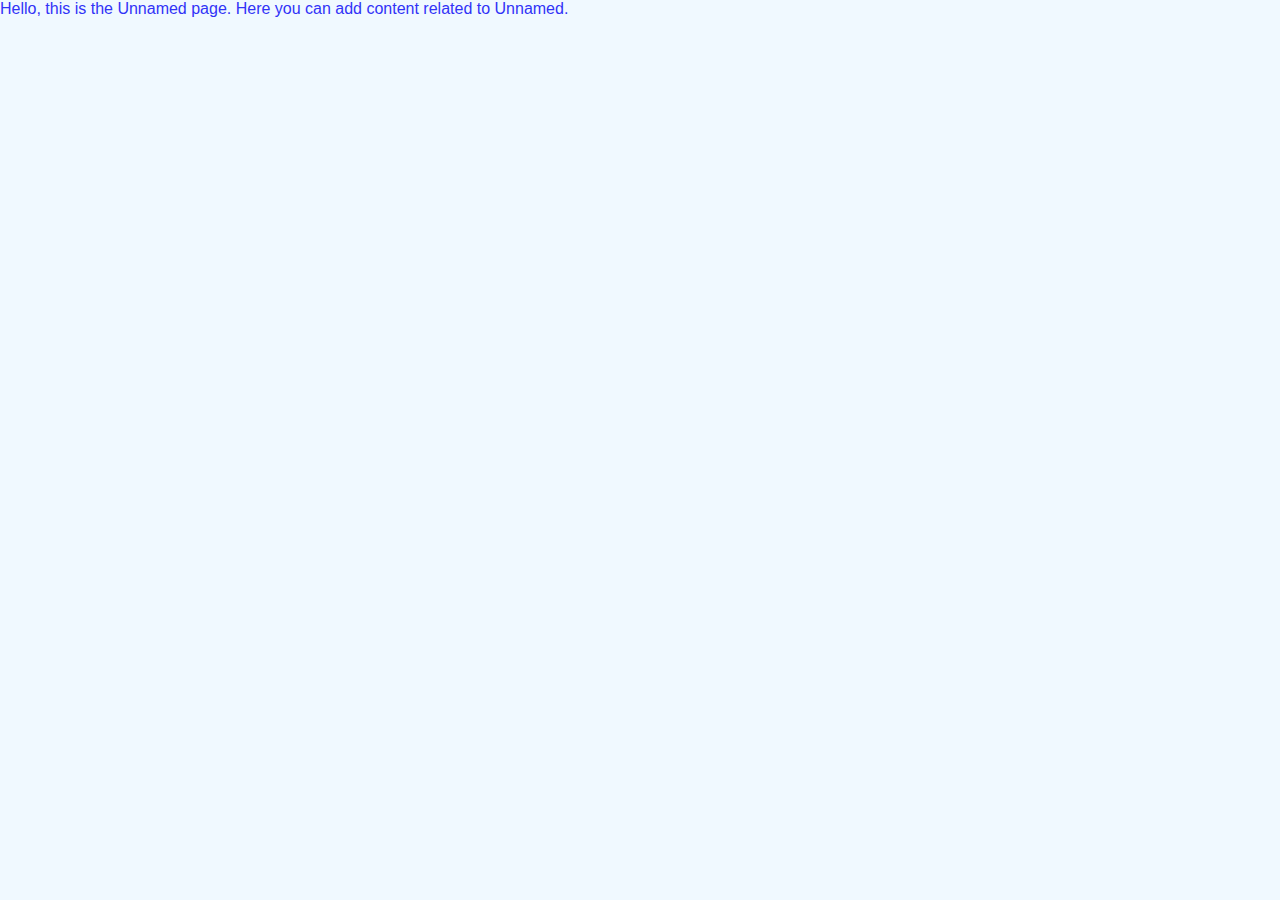
<file: unnamed.html>
<!DOCTYPE html>
<html lang="en">

<head>
    <meta charset="UTF-8" />
    <meta name="viewport" content="width=device-width, initial-scale=1" />
    <title>Gradient Follow Mouse Effect</title>
    <link rel="stylesheet" href="style.css" />
    <link rel="preconnect" href="https://fonts.googleapis.com" />
    <link rel="preconnect" href="https://fonts.gstatic.com" crossorigin />
    <link
        href="https://fonts.googleapis.com/css2?family=Karla:ital,wght@0,200..800;1,200..800&family=Space+Grotesk:wght@300..700&family=The+Girl+Next+Door&display=swap"
        rel="stylesheet" />
</head>

<body>
    Hello, this is the Unnamed page. Here you can add content related to Unnamed.
</body>
</file>
<file: style.css>
/* ---------------- BASE ---------------- */
html,
body {
    margin: 0;
    height: 100%;
    font-family: paralucent, sans-serif;
    background-color: #F0F9FF;
    color: #3133F7;
    scroll-behavior: smooth;
    overflow-x: hidden;

}

::selection {
    background-color: #3133F7;
    color: #F0F9FF;
}

/* ---------------- NAV ---------------- */
.nav {
    display: flex;
    align-items: center;
    justify-content: space-between;
    padding: 0 50px;
    background-color: #3133F7;
    color: #F0F9FF;
    font-weight: 700;
    font-size: 16px;
}

.logo {
    font-size: 16px;
    font-weight: 700;
}

/* Logo and name container */
.logo a {
    display: flex;
    align-items: center;
    text-decoration: none;
}

/* Logo image */
.logo-img {
    height: 40px;
    width: auto;
    margin-right: 10px;
}

/* Logo text */
.logo a p {
    margin: 0;
    font-size: 1.2rem;
    color: white;
    font-weight: bold;
}

.nav ul {
    transition: max-height 0.3s ease;
}

ul {
    list-style-type: none;
    overflow: hidden;
}

ul li {
    float: left;
    padding: 0 30px;
}

ul li a {
    text-decoration: none;
    color: #F0F9FF;
}

a {
    cursor: pointer;
}

.logo {
    display: flex;
    align-items: center;
    /* vertically centers the text with the image */
    gap: 0.5rem;
    /* space between logo and name */
}

.logo-img {
    width: 40px;
    /* adjust size as needed */
    height: auto;
}

/* ---------------- HERO / BLUE HEADER ---------------- */

.cover .section-wrapper {
    display: flex;
    align-items: center;
    justify-content: space-between;
    gap: 2rem;
}

.section-wrapper {
    display: flex;
    align-items: center;
    justify-content: center;
    gap: 2rem;
    flex-wrap: wrap;
}

.cover-image-col,
.cover-text-col {
    flex: 1 1 200px;
}

.cover-image-col img {
    width: 100%;
    height: auto;
    border-radius: 15px;
    object-fit: cover;
}

.cover-text-col {
    padding: 50px 0;
}

.cover-text-col h1 {
    font-size: 3rem;
    margin: 0;
    text-align: left;
}

.cover-text-col p {
    font-size: 1.1rem;
    line-height: 1.5;
}

.cover-text-col .outline {
    border: 1px solid #3133F7;
    border-radius: 50px;
    font-weight: 700;
    font-size: 1rem;
    padding: 4px 10px;
}

.cover h2 {
    font-size: 2rem;
    margin: 1rem 0;
}

.cover p {
    font-size: 1rem;
    font-weight: 500;
}

.cover img {
    padding: 30px 0;
}




/* ---------------- BUTTONS ---------------- */
button {
    background-color: #3133F7;
    border: none;
    border-radius: 50px;
    color: white;
    padding: 15px 32px;
    margin-right: 10px;
    margin-top: 40px;
    font-weight: 700;
    font-size: 16px;
    cursor: pointer;
    box-shadow: 0 0 10px 0 #3133F7;
    transition: transform 0.3s ease, box-shadow 0.3s ease;
}

.pink-button {
    background-color: #FF5AE0;
    box-shadow: 0 0 10px 0 #FF5AE0;
}

button:hover {
    transform: scale(1.07);
    box-shadow: 0 0 18px -2px #3133F7;
}

.pink-button:hover {
    box-shadow: 0 0 18px -2px #FF5AE0;
}

button:active {
    transform: scale(0.96);
}

.projects-title {
    text-align: center;
    padding-top: 50px;
}

/* ---------------- MAIN CARD ---------------- */
.main-card {
    display: flex;
    background-color: #F0F9FF;
    width: 60%;
    max-width: 1000px;
    border-radius: 50px;
    box-shadow: 0 0 66px -16px #3133F7;
    margin: 80px auto;
}

.main-card p {
    width: 90%;
}

.image-col {
    width: 50%;
}

.text-col {
    display: flex;
    flex-direction: column;
    justify-content: center;
    padding: 0 4rem;
}

.main-card-image {
    height: 100%;
    width: 100%;
    object-fit: cover;
    border-radius: 50px 0 0 50px;
}

/* ---------------- PROJECT MAIN ---------------- */
.project-main {
    display: flex;
    justify-content: center;
    padding: 2rem;
}

.project-wrapper {
    display: flex;
    width: 90%;
    max-width: 1200px;
    gap: 3rem;
    flex-wrap: wrap;
}

.splash .wrapper {
    display: flex;
    justify-content: center;
    align-items: center;
    height: calc(100vh - 211px);
}

.wrapper {
    background-image: url(images/zoe-pattern.png);
    background-size: cover;
    background-repeat: no-repeat;
    background-position: center center;
    display: flex;
    justify-content: center;
    align-items: center;
    height: auto;
}

.blueborder-top,
.blueborder-bottom {
    background-image: url('images/border-blue.png');
    background-repeat: no-repeat;
    background-size: cover;
    height: 80px;
    width: 100%;
}

.project-image-col,
.project-text-col {
    min-width: 300px;
}

.project-image-col img {
    width: 100%;
    height: auto;
    border-radius: 20px;
    box-shadow: 0 0 50px -10px #3133F7;
    object-fit: cover;
}

.project-text-col {
    display: flex;
    flex-direction: column;
}

/* ---------------- PROJECT OVERVIEW ---------------- */

.project-overview {
    padding: 0;
    /* smaller top and bottom padding */
}

.project-overview h3 {
    font-size: 1.5rem;
    color: #3133F7;
    margin-bottom: 1rem;
}

.overview-boxes {
    display: flex;
    gap: 1rem;
    flex-wrap: wrap;
}

.overview-box {
    flex: 1;
    min-width: 150px;
    background-color: #fff;
    padding: 1rem;
    border-radius: 15px;
    box-shadow: 0 0 20px -5px #3133F7;
}

.overview-box b {
    display: block;
    margin-bottom: 0.5rem;
}

/* ---------------- PROBLEM & SOLUTION ---------------- */
.problem-solution {
    display: flex;
    flex-wrap: wrap;
}

.problem,
.solution {
    flex: 1;
    min-width: 250px;
    background-color: #fff;
    padding: 1.5rem;
    border-radius: 15px;
    box-shadow: 0 0 20px -5px #3133F7;
}

/* ---------------- PROJECT CARDS ---------------- */
.project-card-container {
    display: flex;
    flex-direction: column;
    align-items: center;
    width: 100%;
}

.project-card {
    display: flex;
    background-color: #F0F9FF;
    width: 80%;
    max-width: 900px;
    border-radius: 32px;
    margin: 60px auto;
    box-shadow: 0 0 66px -16px #3133F7;
    transition: transform 0.3s ease, box-shadow 0.3s ease;
    overflow: hidden;
    min-height: 360px;
}

.project-card:hover {
    transform: translateY(-10px);
    box-shadow: 0 0 80px -10px #3133F7;
}

.project-card-container a {
    display: flex;
    width: 100%;
    text-decoration: none;
    color: inherit;
}

.project-image {
    flex: 3;
    margin: 10px;
    border-radius: 22px;
    overflow: hidden;
    transition: transform 0.3s ease;
}

.project-image img {
    width: 100%;
    height: 100%;
    object-fit: cover;
    display: block;
}

.project-text {
    flex: 3;
    padding: 1rem 1.5rem;
    display: flex;
    flex-direction: column;
    justify-content: flex-start;
}

.project-card:hover .project-text {
    transform: scale(1.04);
}

.project-text h2,
.project-text p {
    padding: 0;
    margin-bottom: 10px;
}

.projects ul {
    display: flex;
    gap: 6px;
    padding: 0;
    font-size: 0.8rem;
}

.projects ul li {
    border: 1px solid #3133F7;
    border-radius: 50px;
    padding: 2px 15px;
    transition: background-color 0.3s ease, color 0.3s ease;
}

.project-card:hover ul li {
    background-color: #3133F7;
    color: #F0F9FF;
}

.project-card:active {
    transform: scale(0.98);
}

/* ---------------- SLIDESHOW ---------------- */
.slideshow-container {
    position: relative;
    max-width: 900px;
    margin: 0 auto;
    border-radius: 20px;
    overflow: hidden;
    box-shadow: 0 0 30px -5px #3133F7;
}

.slideshow-section {
    padding: 50px 0;
}

.slide {
    display: none;
    width: 100%;
}

.slide img {
    width: 100%;
    display: block;
    border-radius: 20px;
    object-fit: cover;
    transition: transform 0.3s ease;
}

.fade {
    animation-name: fade;
    animation-duration: 0.6s;
}

@keyframes fade {
    from {
        opacity: 0.4;
    }

    to {
        opacity: 1;
    }
}

/* Slideshow arrows */
.prev,
.next {
    position: absolute;
    top: 50%;
    transform: translateY(-50%);
    font-size: 2rem;
    color: #3133F7;
    font-weight: bold;
    cursor: pointer;
    user-select: none;
    background-color: rgba(255, 255, 255, 0.7);
    border-radius: 50%;
    width: 50px;
    height: 50px;
    display: flex;
    align-items: center;
    justify-content: center;
    transition: background 0.3s ease;
}

.prev:hover,
.next:hover {
    background-color: rgba(49, 51, 247, 0.8);
    color: #fff;
}

.prev {
    left: 10px;
}

.next {
    right: 10px;
}

/* Dots overlay */
.dots-container {
    position: absolute;
    bottom: 15px;
    width: 100%;
    text-align: center;
    z-index: 10;
}

.dot {
    height: 15px;
    width: 15px;
    margin: 0 6px;
    background-color: rgba(187, 187, 187, 0.7);
    border-radius: 50%;
    display: inline-block;
    cursor: pointer;
    transition: background-color 0.3s ease;
}

.dot.active {
    background-color: #3133F7;
}

/* ---------------- HAMBURGER ---------------- */
.hamburger {
    display: flex;
    flex-direction: column;
    gap: 6px;
    cursor: pointer;
    z-index: 105;
    display: none;
    /* make sure it's above the menu */
}

.hamburger div {
    width: 28px;
    height: 3px;
    background-color: #F0F9FF;
    border-radius: 3px;
    transition: all 0.3s ease;
    transform-origin: center;
}

.hamburger.active div:nth-child(1) {
    transform: rotate(45deg) translate(5px, 5px);
}

.hamburger.active div:nth-child(2) {
    opacity: 0;
}

.hamburger.active div:nth-child(3) {
    transform: rotate(-45deg) translate(5px, -5px);
}


/* ================================
   ABOUT ME SECTION
================================ */

.aboutme {
    display: flex;
    justify-content: center;
    align-items: center;
    padding: 80px 5% 120px;
    gap: 1rem;
    position: relative;
    flex-wrap: wrap;
}

.aboutme::before {
    content: "";
    position: absolute;
    top: 0;
    left: 0;
    width: 100%;
    height: 100%;
    background-image: url(images/triangle.png);
    background-repeat: no-repeat;
    background-size: cover;
    opacity: 0.15;
    z-index: -1;
}

/* Main content wrapper */
.aboutme-content {
    display: flex;
    justify-content: center;
    /* centers row content horizontally */
    align-items: center;
    /* vertically align illustration with text */
    flex-wrap: wrap;
    gap: 1rem;
}

/* Heading */
.aboutme-heading {
    font-weight: 800;
    font-size: 3rem;
    margin-bottom: 2rem;
    width: 100%;
    padding-bottom: 30px;
}

/* Text and skills stacked */
.aboutme-text-and-skills {
    display: flex;
    flex-direction: column;
    gap: 1rem;
    flex: 1 1 500px;
    max-width: 600px;
}

/* Skills styling */
.aboutme-skills {
    margin-top: 1rem;
}

.aboutme-skills h2 {
    font-size: 2rem;
    margin-bottom: 1rem;
}

.aboutme-skills ul {
    display: flex;
    flex-wrap: wrap;
    gap: 10px;
    list-style: none;
    padding: 0;
    margin: 0;
}

.aboutme-skills ul li {
    border: 1px solid #3133F7;
    padding: 8px 15px;
    border-radius: 50px;
    font-weight: 600;
    font-size: 0.9rem;
}

/* Illustration */
.aboutme-illustration {
    flex: 0 0 400px;
    max-width: 45%;
    padding-top: 130px;
}

.aboutme-illustration img {
    width: 100%;
    height: auto;
    object-fit: contain;
}

/* ================================
   PROJECT PAGE – FROM RESEARCH DOWN
================================ */

/* ----- Section padding & layout ----- */
.page-padding {
    padding: 4rem 0;
}

.center-text {
    text-align: center;
    font-size: 2rem;
    font-weight: 800;
    margin-bottom: 2rem;
}

.section-wrapper {
    width: 90%;
    max-width: 1200px;
    margin: 0 auto;
}

.research,
.branding,
.dual-photo,
.reflections {
    padding-top: 2rem;
    padding-bottom: 2rem;
}

.prototype {
    background-color: #3133F7;
    color: #F0F9FF;
    border-radius: 50px;
    padding: 10px 30px;
    font-size: 1rem;
    padding: 8px 20px;
    text-decoration: none;
    transform: translateY(0);
    margin-top: 30px;
}

.prototype:hover {
    box-shadow: 0 0 25px -6px #3133F7;
    transform: scale(1.04);
    background-color: #F0F9FF;
    border: 1px #3133F7 solid;
    color: #3133F7;
}

/* ================================
   RESEARCH & INSIGHTS
================================ */

.research .section-wrapper {
    display: flex;
    flex-direction: column;
    align-items: center;
}

.research h3.center-text {
    text-align: center;
    margin-bottom: 2.5rem;
}

.sub-text{
    font-size: 1.2rem;
    text-align: center;
}



.research .overview {
    display: flex;
    gap: 2rem;
    flex-wrap: wrap;
    justify-content: center;
    align-items: center;
    width: 100%;
}

.research .text-list ul {
    list-style-type: disc;
    padding-left: 1.5rem;
}

.text-list ul {
    list-style-type: disc;
    padding-left: 1.5rem;
}

.research .text-list li {
    margin-bottom: 0.75rem;
}

.curavideo {
    display: block;
    margin: 0 auto;
}

/* TEXT BOX */
.research .text-list {
    flex: 0 1 450px;
    background-color: #fff;
    padding: 2rem;
    border-radius: 20px;
    box-shadow: 0 0 25px -6px #3133F7;
    text-align: left;
    /* keep text left aligned */
}

/* PHOTO */
.research .photo-container {
    flex: 0 1 450px;
    text-align: center;
}

.research .photo-container img {
    width: 100%;
    max-width: 400px;
    border-radius: 20px;
    box-shadow: 0 0 25px -6px #3133F7;
    margin-bottom: 1rem;
}

/* ================================
   WIREFRAMES & PROTOTYPING
================================ */
.dual-photo {
    display: flex;
    gap: 2rem;
    flex-wrap: wrap;
    justify-content: center;
}

.photo-block {
    flex: 1 1 350px;
    text-align: center;
}

.photo-block .photo-container img {
    width: 100%;
    border-radius: 20px;
    box-shadow: 0 0 25px -6px #3133F7;
    margin-bottom: 1rem;
}

/* ================================
   BRANDING & UI DESIGN
================================ */

.branding-content {
    display: flex;
    gap: 1rem;
    /* less gap between text and image */
    flex-wrap: wrap;
    align-items: flex-start;
    justify-content: space-between;
}

.branding-text {
    flex: 1 1 350px;
    display: flex;
    flex-direction: column;
    gap: 0.75rem;
    /* less spacing between paragraphs/headings */
}

.branding-text h3 {
    margin-bottom: 0.5rem;
    /* tighten heading spacing */
}

.branding-text p {
    margin: 0.25rem 0;
    /* less spacing above and below paragraphs */
}

.square {
    display: flex;
    gap: 0.5rem;
    /* smaller gaps between color boxes */
    margin-top: 0.25rem;
    /* pulls color palette up */
    margin-bottom: 1rem;
    /* spacing after palette */
}

.color-box {
    width: 40px;
    height: 40px;
    border-radius: 8px;
}

.branding-image {
    flex: 1 1 300px;
    text-align: center;
}

.branding-image img {
    width: 100%;
    max-width: 300px;
    border-radius: 20px;
    box-shadow: 0 0 25px -6px #3133F7;
    margin-bottom: 0.5rem;
}

.fonts p {
    margin: 0.25rem 0;
    /* reduces spacing in typography list */
    line-height: 1.2;
}

.stylescape-fullwidth {
    width: 90%;
    max-width: 1200px;
    margin: 4rem auto;
    /* centers it within page margins */
}

.stylescape-fullwidth img {
    width: 100%;
    height: auto;
    display: block;
    border-radius: 20px;
    /* optional, matches other images */
}

.stylescape-caption {
    text-align: center;
    font-size: 1rem;
    color: #3133F7;
    margin-top: -3rem;
    opacity: 0.9;
}

/* ================================
   REFLECTIONS
================================ */
.problem-solution {
    display: flex;
    gap: 2rem;
    flex-wrap: wrap;
    margin-top: 2rem;
}

.problem-solution .text-list {
    flex: 1 1 300px;
}

.reflections-boxes {
    display: flex;
    gap: 2rem;
    flex-wrap: wrap;
    margin-top: 2rem;
}

.reflections-box {
    flex: 1 1 350px;
    background-color: #fff;
    padding: 2rem;
    border-radius: 20px;
    box-shadow: 0 0 25px -6px #3133F7;
}

.reflections-box h3 {
    margin-bottom: 1rem;
}

.reflections-box ul {
    list-style-type: disc;
    padding-left: 1.5rem;
}

.reflections-box li {
    margin-bottom: 0.75rem;
    line-height: 1.5;
}

/* ================================
   FULL-WIDTH IMAGES FOR PROJECT PAGE
================================ */

.photo-container.full-image {
    width: 100%;
    max-width: 100%;
    margin: 2rem 0;
    text-align: center;
}

.photo-container.full-image img {
    width: 100%;
    height: auto;
    border-radius: 20px;
    box-shadow: 0 0 25px -6px #3133F7;
    display: block;
}

/* caption styling */
.photo-container.full-image p {
    text-align: center;
    font-size: 1rem;
    margin-top: 0.5rem;
    color: #3133F7;
    opacity: 0.9;
}

/* Full-width main image */
.photo-container.full-image.mobile-design-full {
    width: 100%;
    max-width: 100%;
    margin: 2rem 0;
    text-align: center;
}

.photo-container.full-image.mobile-design-full img {
    width: 100%;
    height: auto;
    border-radius: 20px;
    box-shadow: 0 0 25px -6px #3133F7;
    display: block;
}

/* Last two images side by side */
.matched-photo-row.mobile-design-row {
    display: flex;
    gap: 2rem;
    flex-wrap: wrap;
    /* wraps on small screens */
    justify-content: center;
}

.photo-container.mobile-design-matched {
    flex: 1 1 45%;
    /* two images side by side */
    min-width: 250px;
    /* prevents too small images */
    text-align: center;
}

.photo-container.mobile-design-matched img {
    width: 100%;
    height: auto;
    border-radius: 20px;
    box-shadow: 0 0 25px -6px #3133F7;
}


/* ================================
   LAST TWO FULL-WIDTH IMAGES SIDE BY SIDE
================================ */


/* Wrapper for the two side-by-side images */
.matched-photo-row {
    display: flex;
    gap: 1.5rem;
    justify-content: center;
    align-items: flex-start;
    /* aligns images at the top */
    margin: 2rem 0;
}

/* Image container */
.photo-container.full-image.matched {
    display: flex;
    flex-direction: column;
    align-items: center;
    /* center image horizontally */
}

/* Image itself */
.photo-container.full-image.matched img {
    height: 300px;
    /* fixed height */
    width: auto;
    /* width scales proportionally */
    object-fit: cover;
    /* fills container without distortion */
    border-radius: 20px;
    box-shadow: 0 0 25px -6px #3133F7;
    display: block;
}

/* Caption below image */
.photo-container.full-image.matched p {
    margin-top: 0.5rem;
    font-size: 1rem;
    color: #3133F7;
    opacity: 0.9;
    text-align: center;
}

/* ---------------- Footer ---------------- */

footer {
    display: flex;
    justify-content: space-between;
    /* text left, icons right */
    align-items: center;
    padding: 0 50px;
    background-color: #3133F7;
    color: #F0F9FF;
    flex-wrap: wrap;
    /* allows wrapping on small screens */
}

footer p {
    margin: 0;
    font-weight: 500;
}

.social-icons-inline {
    display: flex;
    gap: 15px;
}

.social-icons-inline a img {
    width: 40px;
    height: 40px;
    transition: transform 0.3s ease, opacity 0.3s ease;
}

.social-icons-inline a img:hover {
    transform: scale(1.1);
    opacity: 0.8;
}

.social-icons-inline {
    display: flex;
    justify-content: flex-end;
    /* aligns them to the right */
    gap: 15px;
    /* space between icons */
    padding: 20px 50px;
    /* spacing from edges */
}

.social-icons-inline a img {
    width: 40px;
    height: 40px;
    transition: transform 0.3s ease, opacity 0.3s ease;
}

.social-icons-inline a img:hover {
    transform: scale(1.1);
    opacity: 0.8;
}

.social-icons-inline a img:hover {
    transform: scale(1.1);
    opacity: 0.8;
}

/* ---------------- RESPONSIVE ---------------- */
@media (max-width: 768px) {
    .aboutme {
        flex-direction: column;
        align-items: center;
        text-align: center;
        padding: 40px 5%;
        gap: 2rem;
    }

    .aboutme-heading {
        font-size: clamp(2.5rem, 8vw, 5rem);
        text-align: center;
    }

    .aboutme-content {
        flex-direction: column;
        align-items: center;
        gap: 2rem;
    }

    .aboutme-text-and-skills,
    .aboutme-skills,
    .aboutme-textblock {
        max-width: 90%;
        text-align: center;
    }

    .aboutme-illustration {
        width: 80%;
        max-width: 400px;
        margin: 0 auto;
        padding-top: 0;
        padding-right: 100px;
    }

    .aboutme-skills ul {
        justify-content: center;
    }

    .aboutme::before {
        display: none;
    }

    .hamburger {
        display: flex;
    }

    .nav {
        padding: 20px 1rem;
        /* add top and bottom padding */
    }



    .nav ul {
        position: fixed;
        top: 0;
        right: 0;
        height: 100vh;
        width: 250px;
        background-color: #3133F7;
        flex-direction: column;
        align-items: flex-start;
        padding-top: 80px;
        padding-left: 40px;
        margin: 0;
        z-index: 100;
        transform: translateX(100%);
        transition: transform 0.3s ease;
    }

    /* Show menu when hamburger clicked */
    .nav ul.show {
        transform: translateX(0);
    }

    /* Each menu item spacing */
    .nav ul li {
        list-style: none;
        margin-bottom: 20px;
    }

    .nav ul li a {
        text-decoration: none;
        color: #F0F9FF;
        font-weight: 700;
        font-size: 1.2rem;
    }

    .cover .section-wrapper {
        flex-direction: column;
        text-align: center;
        align-items: center;
        gap: 1rem;
    }


    .section-wrapper {
        flex-direction: column;
        gap: 1rem;
        align-items: center;
    }

    .cover-image-col {
        max-width: 100%;
        padding-top: 40px;
    }

    .project-wrapper {
        flex-direction: column;
        gap: 2rem;
    }

    .overview-boxes,
    .problem-solution {
        flex-direction: column;
        gap: 1rem;
    }

    .project-card {
        flex-direction: column;
        width: 90%;
        margin: 30px auto;
    }

    .project-card-container a {
        flex-direction: column;
        width: 100%;
    }

    .project-image {
        flex: unset;
        width: calc(100% - 20px);
        height: auto;
        margin: 10px auto;
        border-radius: 22px;
        overflow: hidden;
    }

    .project-image img {
        width: 100%;
        height: auto;
        display: block;
    }

    .project-text {
        padding: 1rem;
    }

    .main-card {
        position: relative;
        flex-direction: column;
        width: 90%;
        height: 90%;
        margin: 40px auto;
        border-radius: 40px;
        overflow: hidden;
    }

    .image-col {
        width: 100%;
        height: 300px;
        position: relative;
    }

    .main-card-image {
        width: 100%;
        height: 100%;
        object-fit: cover;
        display: block;
        filter: brightness(50%);
        /* darkens the portrait so text is readable */
        border-radius: 40px 40px 0 0;
    }

    .image-col::after {
        content: '';
        position: absolute;
        bottom: 0;
        left: 0;
        width: 100%;
        height: 50%;
        /* adjust how much of the bottom is faded */
        background: linear-gradient(to top,
                rgba(240, 249, 255, 0.9),
                /* mostly opaque at bottom */
                rgba(240, 249, 255, 0.1),
                /* almost transparent towards top */
                rgba(240, 249, 255, 0)
                /* fully transparent at top */
            );
        pointer-events: none;
    }

    .text-col {
        position: absolute;
        top: 0;
        left: 0;
        width: 100%;
        height: 100%;
        padding: 1.5rem 1.5rem;
        box-sizing: border-box;
        display: flex;
        flex-direction: column;
        justify-content: center;
        /* centers text vertically */
        background: rgba(255, 255, 255, 0.85);
        /* semi-transparent overlay */
        font-size: clamp(0.9rem, 2.5vw, 1rem);
        border-radius: 40px 40px 0 0;
    }

    .text-col [info-buttons] {
        display: flex !important;
        /* ensure flex applies */
        flex-direction: row !important;
        /* row, never column */
        flex-wrap: nowrap !important;
        /* no wrapping */
        justify-content: center;
        /* center horizontally */
        gap: 10px;
        /* spacing between buttons */
    }

    .text-col [info-buttons] button {
        flex: 0 1 auto;
        /* keep natural width, don't force stack */
        min-width: 120px;
        /* optional, prevents buttons shrinking too much */
        white-space: nowrap;
        /* prevents text wrapping */
    }

    .social-icons-inline {
        justify-content: center;
        /* center on mobile */
        padding: 20px 0;
    }

    .social-icons-inline a img {
        width: 30px;
        height: 30px;
    }

    .center-text {
        font-size: 1.7rem;
    }

    .research .overview,
    .branding .overview,
    .dual-photo,
    .problem-solution {
        flex-direction: column;
    }

    .square {
        justify-content: center;
    }

    .photo-container img,
    .full-width img {
        max-width: 100%;
    }

    .reflections-boxes {
        flex-direction: column;
    }

    .research .overview {
        flex-direction: column;
        align-items: center;
    }

    .photo-container.full-image {
        margin: 1.5rem 0;
    }

    .photo-container.full-image img {
        width: 100%;
        height: auto;
    }

    .matched-photo-row.mobile-design-row {
        flex-direction: column;
        gap: 1.5rem;
    }

    .photo-container.mobile-design-matched {
        flex: 1 1 100%;
    }

    .matched-photo-row {
        flex-direction: column;
        gap: 1.5rem;
    }

    .photo-container.full-image.matched img {
        flex-grow: 0;
        height: auto;
    }

    .page-padding {
        padding-top: 30px;
        /* no vertical spacing between sections */
    }

    .research .text-list,
    .research .photo-container {
        flex: unset;
        width: 100%;
        max-width: 90%;
        box-sizing: border-box;
        margin: 0 auto 1rem auto;
    }

    /* Optional: make image on top */
    .research .photo-container {

        margin-bottom: 1rem;
    }

    footer {
        flex-direction: column;
        justify-content: center;
        align-items: center;
        text-align: center;
        padding: 20px;
        gap: 10px;
    }

    .social-icons-inline {
        justify-content: center;
    }

    .social-icons-inline a img {
        width: 30px;
        height: 30px;
    }

    .blueborder-top,
    .blueborder-bottom {
        height: 50px;
    }

    .splash .wrapper {
        display: flex;
        justify-content: center;
        align-items: center;
        height: calc(100vh - 160px);
    }

    .cover-text-col h1 {
        text-align: center;
    }

    .cover-text-col p {
        margin-bottom: 40px;
    }

}
</file>
